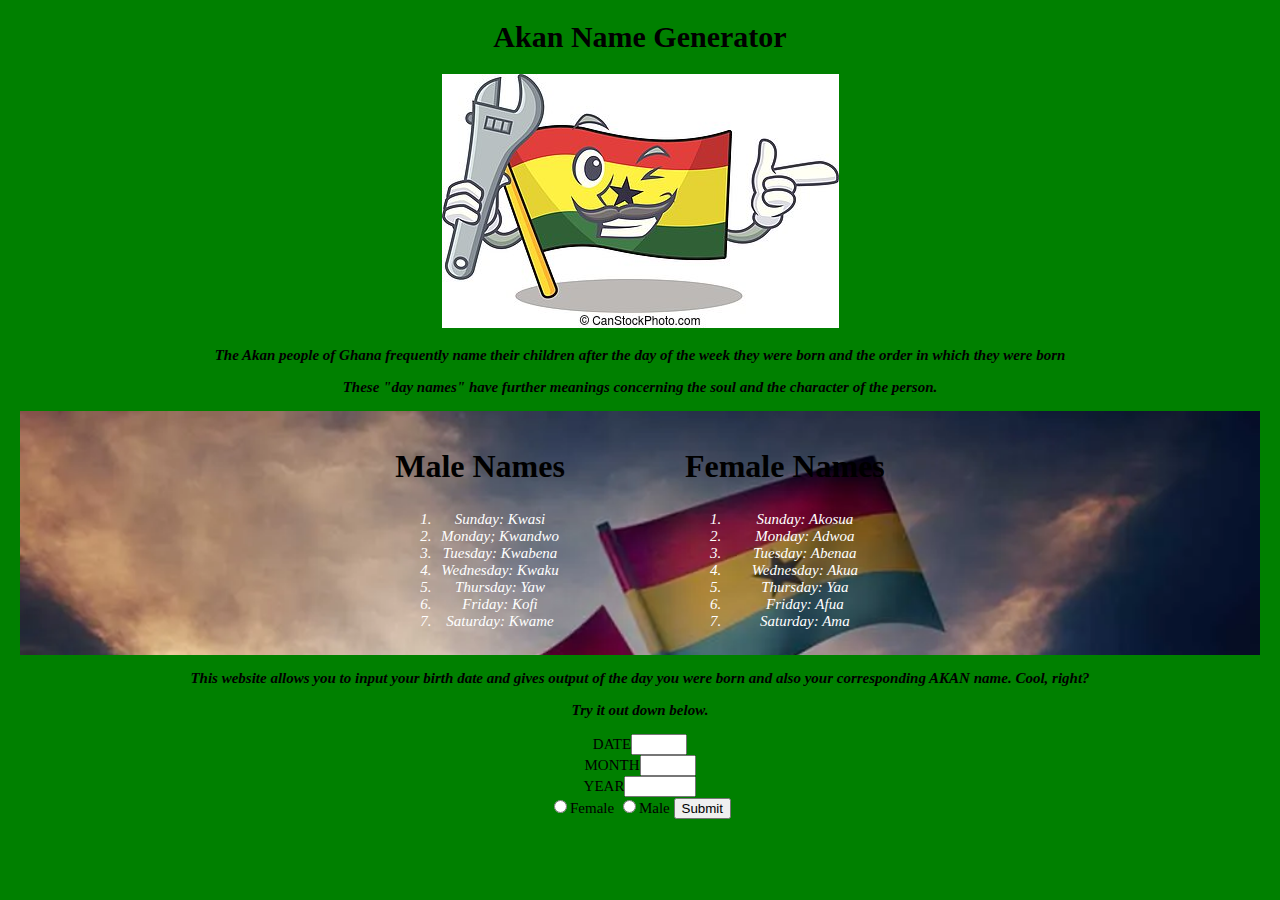
<file: index.html>
<!DOCTYPE html>
<html lang="en">
<head>
    <meta charset="UTF-8">
    <meta http-equiv="X-UA-Compatible" content="IE=edge">
    <meta name="viewport" content="width=device-width, initial-scale=1.0">
    <title>Akan Names Generator</title>
    <link rel="stylesheet" href="akan.css">
</head>
<body>
    <h1>Akan Name Generator</h1>
    <div id="image">
        <img src="./Assets/cartoonghana.jpg">
    </div>
    <div id="paragraph">
        <p>The Akan people of Ghana frequently name their children after the day of the week they were born and the order in which they were born</p>
        <p>These "day names" have further meanings concerning the soul and the character of the person.</p>
    </div>
    <div id="akanNames">
        <div class="male">
            <h2>Male Names</h2>
            <ol>
              <li>Sunday: Kwasi</li>
              <li>Monday; Kwandwo</li>
              <li>Tuesday: Kwabena</li>
              <li>Wednesday: Kwaku</li>
              <li>Thursday: Yaw</li>
              <li>Friday: Kofi</li> 
              <li>Saturday: Kwame</li> 
            </ol>
        </div>
        <div class="female">
            <h2>Female Names</h2>
            <ol>
                <li>Sunday: Akosua</li>
                <li>Monday<!-- this is a single line comment -->: Adwoa</li>
                <li>Tuesday: Abenaa</li>
                <li>Wednesday: Akua</li>
                <li>Thursday: Yaa</li>
                <li>Friday: Afua</li>
                <li>Saturday: Ama</li>
            </ol>
        </div>
    </div>
    <p>This website allows you  to input your birth date and gives output of the day you were born and also your corresponding <em>AKAN</em> name. Cool, right?</p>
    <p>Try it out down below.</p>
    <form id="Form" onSubmit="return false">
        DATE<input type="number" name="day" id="date" min="1" max="30" required><br>
        MONTH<input type="number" name="Month of birth" id="month" min="1" max="12" required><br>
        YEAR<input type="number" name="Year of birth" id="year" min="1980" max="2024" required><br>
        <input type="radio" name="gender" value="female">Female
        <input type="radio" name="gender" value="male">Male 
        <button class="primary btn" onclick="Calculator ()"> 
               Submit
        </button> 
    </form>
    <h3 id="alert"></h3>
    <h3 id="alert2"></h3>
    <script src="scripts.js"></script>    
</body>
</html>
</file>
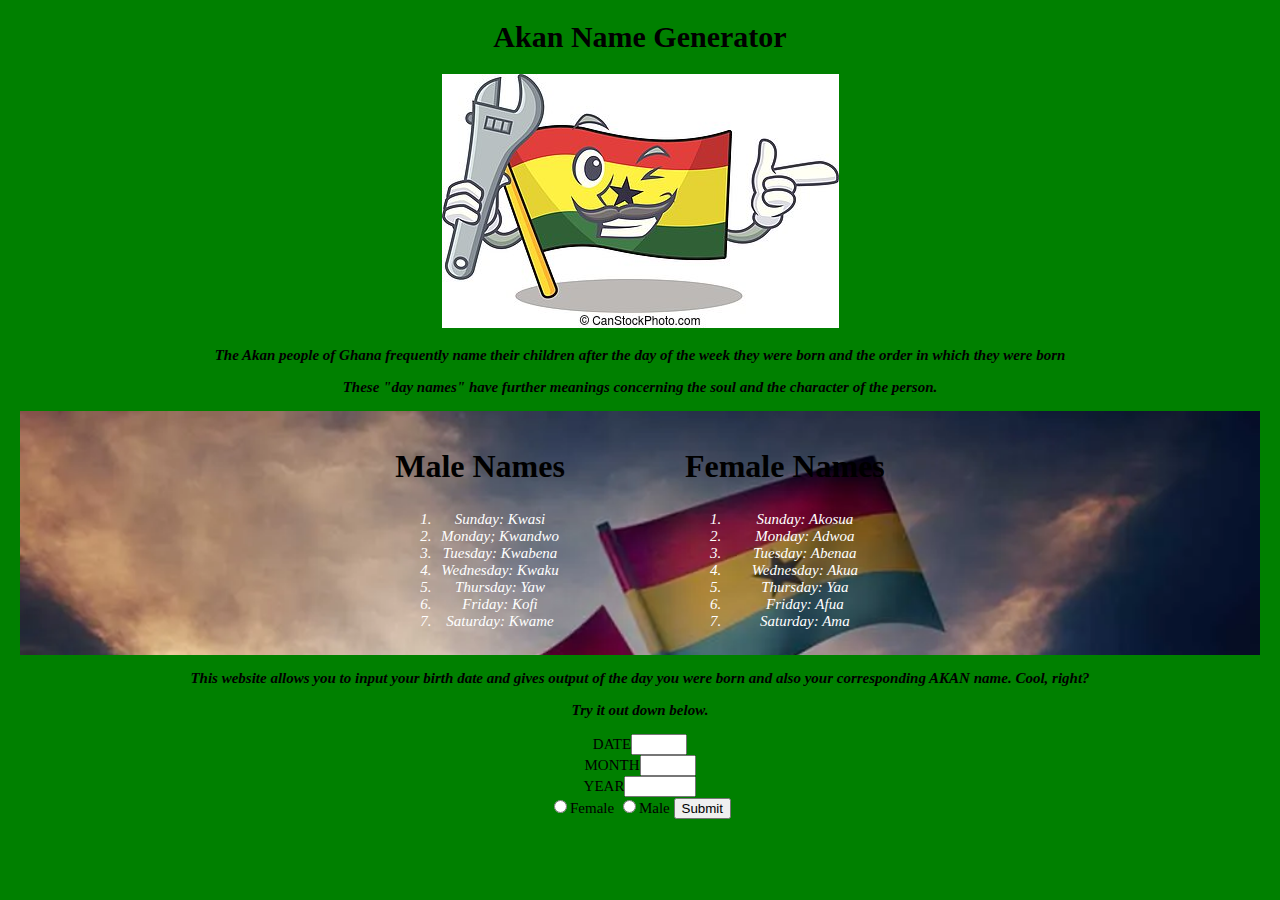
<file: akan.html>
<!DOCTYPE html>
<html lang="en">
<head>
    <meta charset="UTF-8">
    <meta http-equiv="X-UA-Compatible" content="IE=edge">
    <meta name="viewport" content="width=device-width, initial-scale=1.0">
    <title>Akan Names Generator</title>
    <link rel="stylesheet" href="akan.css">
</head>
<body>
    <h1>Akan Name Generator</h1>
    <div id="image">
        <img src="./Assets/cartoonghana.jpg">
    </div>
    <div id="paragraph">
        <p>The Akan people of Ghana frequently name their children after the day of the week they were born and the order in which they were born</p>
        <p>These "day names" have further meanings concerning the soul and the character of the person.</p>
    </div>
    <div id="akanNames">
        <div class="male">
            <h2>Male Names</h2>
            <ol>
              <li>Sunday: Kwasi</li>
              <li>Monday; Kwandwo</li>
              <li>Tuesday: Kwabena</li>
              <li>Wednesday: Kwaku</li>
              <li>Thursday: Yaw</li>
              <li>Friday: Kofi</li> 
              <li>Saturday: Kwame</li> 
            </ol>
        </div>
        <div class="female">
            <h2>Female Names</h2>
            <ol>
                <li>Sunday: Akosua</li>
                <li>Monday: Adwoa</li>
                <li>Tuesday: Abenaa</li>
                <li>Wednesday: Akua</li>
                <li>Thursday: Yaa</li>
                <li>Friday: Afua</li>
                <li>Saturday: Ama</li>
            </ol>
        </div>
    </div>
    <p>This website allows you  to input your birth date and gives output of the day you were born and also your corresponding <em>AKAN</em> name. Cool, right?</p>
    <p>Try it out down below.</p>
    <form id="Form" onSubmit="return false">
        DATE<input type="number" name="day" id="date" min="1" max="30" required><br>
        MONTH<input type="number" name="Month of birth" id="month" min="1" max="12" required><br>
        YEAR<input type="number" name="Year of birth" id="year" min="1980" max="2024" required><br>
        <input type="radio" name="gender" value="female">Female
        <input type="radio" name="gender" value="male">Male 
        <button class="primary btn" onclick="Calculator ()"> 
               Submit
        </button> 
    </form>
    <h3 id="alert"></h3>
    <h3 id="alert2"></h3>
    <script src="scripts.js"></script>    
</body>
</html>
</file>
<file: akan.css>
body{
    background-color: green;
    text-align: center;
    font-size: 15px;
    margin: 20px;
    color:black;
}
#akanNames{
    display: flex;
    padding: 10px;
    justify-content: center;
    background-image: url(./Assets/coolghana.webp);
    background-size: cover;
    color: white;
}
#akanNames h2{
color: black;
font-size: xx-large;
}
P{
    font-style: italic;
    font-weight: 600;
}
.female{
    margin-left: 70px;
}
.male{
    margin-right: 50px;
}
#akanNames li{
    font-style: italic;
}
</file>
